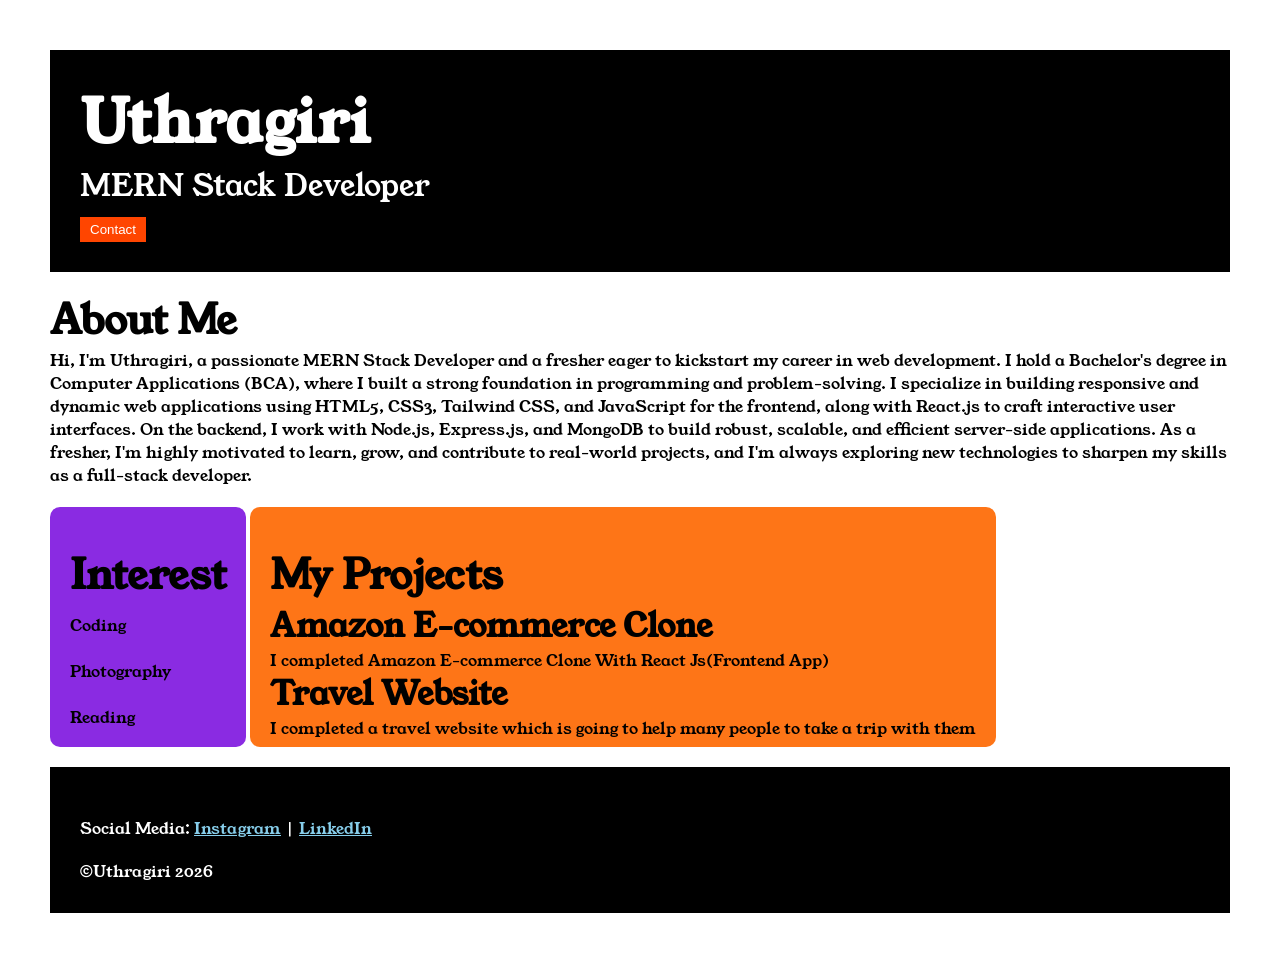
<file: index.html>
<!DOCTYPE html>
<html lang="en">

<head>
    <meta charset="UTF-8">
    <meta name="viewport" content="width=device-width, initial-scale=1.0">
    <title>Portfolio</title>

    <!-- CSS style sheet -->
    <link rel="stylesheet" href="./style.css">

    <!-- Google fonts young serif -->
    <link rel="preconnect" href="https://fonts.googleapis.com">
    <link rel="preconnect" href="https://fonts.gstatic.com" crossorigin>
    <link href="https://fonts.googleapis.com/css2?family=Anton&family=Young+Serif&display=swap" rel="stylesheet">

</head>

<body>
    <div class="container">
        <div class="section-one">
            <h1 class="section-one__name">Uthragiri</h1>
            <p class="section-one__role">MERN Stack Developer</p>
            <button class="section-one__contact"><a href="./contact.html">Contact</a></button>
        </div>

        <div class="section-two">
            <h2 class="section-two__title">About Me</h2>
            <p class="section-two__desc">
                Hi, I'm Uthragiri, a passionate MERN Stack Developer and a fresher eager to kickstart my career in web
                development. I hold a Bachelor's degree in Computer Applications (BCA), where I built a strong
                foundation in programming and problem-solving. I specialize in building responsive and dynamic web
                applications using HTML5, CSS3, Tailwind CSS, and JavaScript for the frontend, along with React.js to
                craft interactive user interfaces. On the backend, I work with Node.js, Express.js, and MongoDB to build
                robust, scalable, and efficient server-side applications. As a fresher, I'm highly motivated to learn,
                grow, and contribute to real-world projects, and I'm always exploring new technologies to sharpen my
                skills as a full-stack developer.
            </p>
        </div>

        <div class="section-three">
            <h2 class="section-three__title">Interest</h2>
            <ul class="section-three__desc">
                <li>Coding</li> <br>
                <li>Photography</li> <br>
                <li>Reading</li>
            </ul>
        </div>

        <div class="section-four">
            <h2 class="section-four__title">My Projects</h2>
            <ul>
                <li>
                    <h1>Amazon E-commerce Clone</h1>
                    <p>I completed Amazon E-commerce Clone With React Js(Frontend App)</p>
                </li>
                <li>
                    <h1>Travel Website</h1>
                    <p>I completed a travel website which is going to help many people to take a trip with them</p>
                </li>
            </ul>
        </div>

        <div class="section-five">
            <p>Social Media: <a href="https://www.instagram.com/vishwa_apm">Instagram</a> | <a href="https://www.linkedin.com/in/uthragiri-k/">LinkedIn</a></p>
            <p>&copy;Uthragiri 2026</p>
        </div>


    </div>

</body>

</html>
</file>
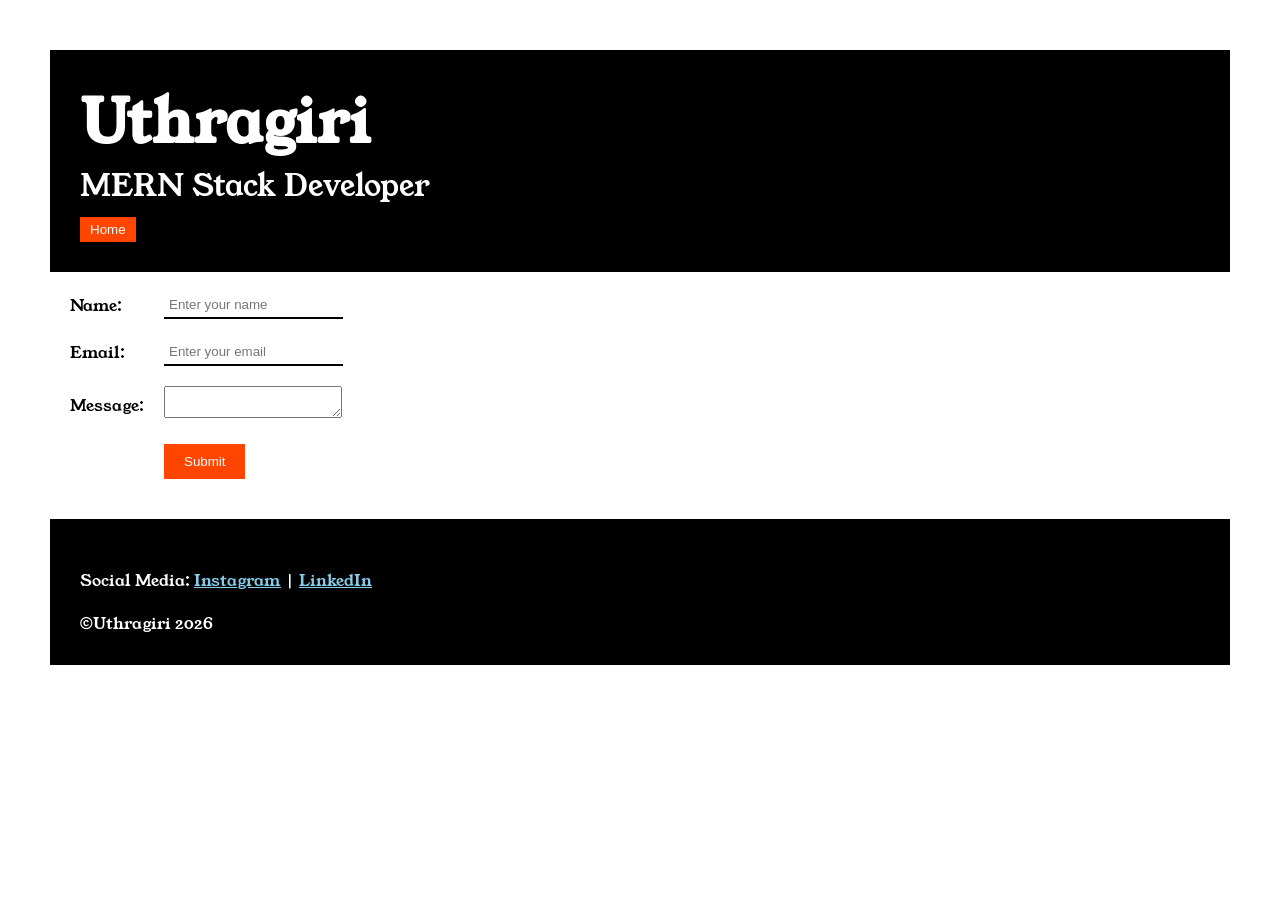
<file: contact.html>
<!DOCTYPE html>
<html lang="en">

<head>
    <meta charset="UTF-8">
    <meta name="viewport" content="width=device-width, initial-scale=1.0">
    <title>Contact</title>
    <!-- CSS style sheet -->
    <link rel="stylesheet" href="./style.css">

    <!-- Google fonts young serif -->
    <link rel="preconnect" href="https://fonts.googleapis.com">
    <link rel="preconnect" href="https://fonts.gstatic.com" crossorigin>
    <link href="https://fonts.googleapis.com/css2?family=Anton&family=Young+Serif&display=swap" rel="stylesheet">

</head>

<body>
    <div class="container">
        <div class="section-one">
            <h1 class="section-one__name">Uthragiri</h1>
            <p class="section-one__role">MERN Stack Developer</p>
            <button class="section-one__contact"><a href="./index.html">Home</a></button>
        </div>

        <form action="./index.html">
            <table cellspacing="20px">
                <tr>
                    <td>
                        <label for="">Name:</label>
                    </td>
                    <td>
                        <input type="text" placeholder="Enter your name" required>
                    </td>
                </tr>
                <tr>
                    <td>
                        <label for="">Email:</label>
                    </td>
                    <td>
                        <input type="email" placeholder="Enter your email" required>
                    </td>
                </tr>
                <tr>
                    <td>
                        <label for="">Message:</label>
                    </td>
                    <td>
                        <textarea type="text" placeholder="Message" required> </textarea>
                    </td>
                </tr>
                <tr>
                    <td>
                        
                    </td>
                    <td>
                        <button>Submit</button>
                    </td>
                </tr>
            </table>
        </form>





        <div class="section-five">
            <p>Social Media: <a href="https://www.instagram.com/vishwa_apm">Instagram</a> | <a
                    href="https://www.linkedin.com/in/uthragiri-k/">LinkedIn</a></p>
            <p>&copy;Uthragiri 2026</p>
        </div>
    </div>

</body>

</html>
</file>
<file: style.css>
body {
    font-family: "Young Serif", serif;
    font-weight: 400;
    font-style: normal;
}

*{
    padding: 0;
    margin: 0;
}

.container{
    margin: 50px;
}

.section-one{
    background-color: black;
    color: white;
    padding: 30px;
}

.section-one__name{
    font-size: 60px;
}

.section-one__role{
    font-size: 30px;
}

.section-one__contact{
    padding-left: 10px;
    padding-right: 10px;
    padding-top: 5px;
    padding-bottom: 5px;
    background-color: orangered;
    margin-top: 10px;
    border: none;
}

.section-one__contact a{
    text-decoration: none;
    color: white;
}

.section-two__title,.section-three__title,.section-four__title{
    margin-top: 20px;
    font-size: 40px;

}

.section-five{
    margin-top: 20px;
}

.section-three li,.section-four li{
    list-style: none;
    
}

.section-three{
    display: inline-block;
    background-color: #8A2BE2;
    padding: 20px;
    border-radius: 10px;
    vertical-align: top;
    height: 200px;
    margin-top: 20px;

   
}

.section-three__desc{
    margin-top: 10px;
}

.section-four{
    display: inline-block;
    background-color: #FE7517;
    padding: 20px;
    border-radius: 10px;
    vertical-align: top;
    height: 200px;
    margin-top: 20px;
}

.section-five{
    background-color: black;
    color: white;
    padding: 30px;
}

.section-five p{
    margin-top: 20px;
}
.section-five a{
    color: skyblue;
}

table input{
    border: none;
    outline: none;
    border-bottom: solid 2px black;
    padding: 5px;
}

table button{
    padding-left: 20px;
    padding-right: 20px;
    padding-top: 10px;
    padding-bottom: 10px;
    color: white;
    background-color: orangered;
    border: none;
}
</file>
